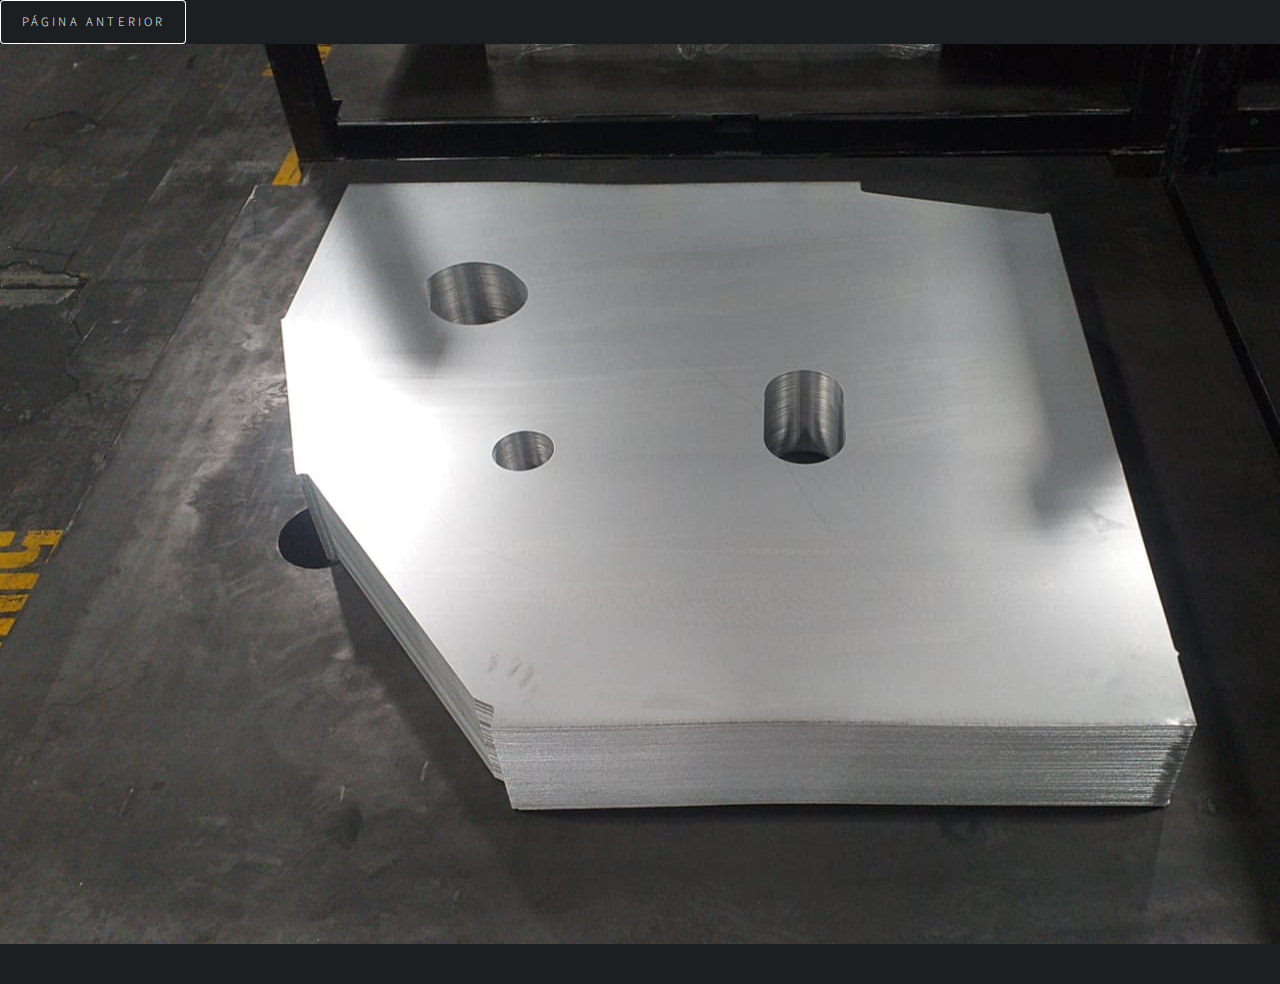
<file: imagen.html>
<!DOCTYPE html>
<html lang="en">
<head>
    <meta charset="UTF-8">
    <meta http-equiv="X-UA-Compatible" content="IE=edge">
    <meta name="viewport" content="width=device-width, initial-scale=1.0">
    <title>506</title>
    <link rel="stylesheet" href="assets/css/main.css" />
    <noscript><link rel="stylesheet" href="assets/css/noscript.css" /></noscript>
</head>
<body>
    <input class="major"type="button" value="Página anterior" onClick="history.go(-1);">
    <article id="506">
       
        <img src="/images/IZQ.jpg" alt="">
        
       
        
        <ul class="icons">
            
        </ul>
    </article>
    <script src="assets/js/jquery.min.js"></script>
			<script src="assets/js/browser.min.js"></script>
			<script src="assets/js/breakpoints.min.js"></script>
			<script src="assets/js/util.js"></script>
			<script src="assets/js/main.js"></script>
</body>
</html>
</file>
<file: assets/css/noscript.css>
/* BG */

	body.is-preload #bg:before {
		background-color: transparent;
	}

/* Header */

	body.is-preload #header {
		-moz-filter: none;
		-webkit-filter: none;
		-ms-filter: none;
		filter: none;
	}

		body.is-preload #header > * {
			opacity: 1;
		}

		body.is-preload #header .content .inner {
			max-height: none;
			padding: 3rem 2rem;
			opacity: 1;
		}

/* Main */

	#main article {
		opacity: 1;
		margin: 4rem 0 0 0;
	}
</file>
<file: assets/css/main.css>
@import url(fontawesome-all.min.css);
@import url("https://fonts.googleapis.com/css?family=Source+Sans+Pro:300italic,600italic,300,600");

html, body, div, span, applet, object,
iframe, h1, h2, h3, h4, h5, h6, p, blockquote,
pre, a, abbr, acronym, address, big, cite,
code, del, dfn, em, img, ins, kbd, q, s, samp,
small, strike, strong, sub, sup, tt, var, b,
u, i, center, dl, dt, dd, ol, ul, li, fieldset,
form, label, legend, table, caption, tbody,
tfoot, thead, tr, th, td, article, aside,
canvas, details, embed, figure, figcaption,
footer, header, hgroup, menu, nav, output, ruby,
section, summary, time, mark, audio, video {
	margin: 0;
	padding: 0;
	border: 0;
	font-size: 100%;
	font: inherit;
	vertical-align: baseline;}

article, aside, details, figcaption, figure,
footer, header, hgroup, menu, nav, section {
	display: block;}

body {
	line-height: 1;
}

ol, ul {
	list-style: none;
}

blockquote, q {
	quotes: none;
}

	blockquote:before, blockquote:after, q:before, q:after {
		content: '';
		content: none;
	}

table {
	border-collapse: collapse;
	border-spacing: 0;
}

body {
	-webkit-text-size-adjust: none;
}

mark {
	background-color: transparent;
	color: inherit;
}

input::-moz-focus-inner {
	border: 0;
	padding: 0;
}

input, select, textarea {
	-moz-appearance: none;
	-webkit-appearance: none;
	-ms-appearance: none;
	appearance: none;
}

/* Basic */

	@-ms-viewport {
		width: device-width;
	}

	@media screen and (max-width: 480px) {

		html, body {
			min-width: 320px;
		}

	}

	html {
		box-sizing: border-box;
	}

	*, *:before, *:after {
		box-sizing: inherit;
	}

	body {
		background: #1b1f22;
	}

		body.is-preload *, body.is-preload *:before, body.is-preload *:after {
			-moz-animation: none !important;
			-webkit-animation: none !important;
			-ms-animation: none !important;
			animation: none !important;
			-moz-transition: none !important;
			-webkit-transition: none !important;
			-ms-transition: none !important;
			transition: none !important;
		}

/* Type */

	html {
		font-size: 16pt;
	}

		@media screen and (max-width: 1680px) {

			html {
				font-size: 12pt;
			}

		}

		@media screen and (max-width: 736px) {

			html {
				font-size: 11pt;
			}

		}

		@media screen and (max-width: 360px) {

			html {
				font-size: 10pt;
			}

		}

	body, input, select, textarea {
		color: #ffffff;
		font-family: "Source Sans Pro", sans-serif;
		font-weight: 300;
		font-size: 1rem;
		line-height: 1.65;
	}

	a {
		-moz-transition: color 0.2s ease-in-out, background-color 0.2s ease-in-out, border-bottom-color 0.2s ease-in-out;
		-webkit-transition: color 0.2s ease-in-out, background-color 0.2s ease-in-out, border-bottom-color 0.2s ease-in-out;
		-ms-transition: color 0.2s ease-in-out, background-color 0.2s ease-in-out, border-bottom-color 0.2s ease-in-out;
		transition: color 0.2s ease-in-out, background-color 0.2s ease-in-out, border-bottom-color 0.2s ease-in-out;
		border-bottom: dotted 1px rgba(255, 255, 255, 0.5);
		text-decoration: none;
		color: inherit;
	}

		a:hover {
			border-bottom-color: transparent;
		}

	strong, b {
		color: #ffffff;
		font-weight: 600;
	}

	em, i {
		font-style: italic;
	}

	p {
		margin: 0 0 2rem 0;
	}

	h1, h2, h3, h4, h5, h6 {
		color: #ffffff;
		font-weight: 600;
		line-height: 1.5;
		margin: 0 0 1rem 0;
		text-transform: uppercase;
		letter-spacing: 0.2rem;
	}

		h1 a, h2 a, h3 a, h4 a, h5 a, h6 a {
			color: inherit;
			text-decoration: none;
		}

		h1.major, h2.major, h3.major, h4.major, h5.major, h6.major {
			border-bottom: solid 1px #ffffff;
			width: -moz-max-content;
			width: -webkit-max-content;
			width: -ms-max-content;
			width: max-content;
			padding-bottom: 0.5rem;
			margin: 0 0 2rem 0;
		}

	h1 {
		font-size: 2.25rem;
		line-height: 1.3;
		letter-spacing: 0.5rem;
	}

	h2 {
		font-size: 1.5rem;
		line-height: 1.4;
		letter-spacing: 0.5rem;
	}

	h3 {
		font-size: 1rem;
	}

	h4 {
		font-size: 0.8rem;
	}

	h5 {
		font-size: 0.7rem;
	}

	h6 {
		font-size: 0.6rem;
	}

	@media screen and (max-width: 736px) {

		h1 {
			font-size: 1.75rem;
			line-height: 1.4;
		}

		h2 {
			font-size: 1.25em;
			line-height: 1.5;
		}

	}

	sub {
		font-size: 0.8rem;
		position: relative;
		top: 0.5rem;
	}

	sup {
		font-size: 0.8rem;
		position: relative;
		top: -0.5rem;
	}

	blockquote {
		border-left: solid 4px #ffffff;
		font-style: italic;
		margin: 0 0 2rem 0;
		padding: 0.5rem 0 0.5rem 2rem;
	}

	code {
		background: rgba(255, 255, 255, 0.075);
		border-radius: 4px;
		font-family: "Courier New", monospace;
		font-size: 0.9rem;
		margin: 0 0.25rem;
		padding: 0.25rem 0.65rem;
	}

	pre {
		-webkit-overflow-scrolling: touch;
		font-family: "Courier New", monospace;
		font-size: 0.9rem;
		margin: 0 0 2rem 0;
	}

		pre code {
			display: block;
			line-height: 1.75;
			padding: 1rem 1.5rem;
			overflow-x: auto;
		}

	hr {
		border: 0;
		border-bottom: solid 1px #ffffff;
		margin: 2.75rem 0;
	}

	.align-left {
		text-align: left;
	}

	.align-center {
		text-align: center;
	}

	.align-right {
		text-align: right;
	}

/* Form */

	form {
		margin: 0 0 2rem 0;
	}

		form > :last-child {
			margin-bottom: 0;
		}

		form > .fields {
			display: -moz-flex;
			display: -webkit-flex;
			display: -ms-flex;
			display: flex;
			-moz-flex-wrap: wrap;
			-webkit-flex-wrap: wrap;
			-ms-flex-wrap: wrap;
			flex-wrap: wrap;
			width: calc(100% + 3rem);
			margin: -1.5rem 0 2rem -1.5rem;
		}

			form > .fields > .field {
				-moz-flex-grow: 0;
				-webkit-flex-grow: 0;
				-ms-flex-grow: 0;
				flex-grow: 0;
				-moz-flex-shrink: 0;
				-webkit-flex-shrink: 0;
				-ms-flex-shrink: 0;
				flex-shrink: 0;
				padding: 1.5rem 0 0 1.5rem;
				width: calc(100% - 1.5rem);
			}

				form > .fields > .field.half {
					width: calc(50% - 0.75rem);
				}

				form > .fields > .field.third {
					width: calc(100%/3 - 0.5rem);
				}

				form > .fields > .field.quarter {
					width: calc(25% - 0.375rem);
				}

		@media screen and (max-width: 480px) {

			form > .fields {
				width: calc(100% + 3rem);
				margin: -1.5rem 0 2rem -1.5rem;
			}

				form > .fields > .field {
					padding: 1.5rem 0 0 1.5rem;
					width: calc(100% - 1.5rem);
				}

					form > .fields > .field.half {
						width: calc(100% - 1.5rem);
					}

					form > .fields > .field.third {
						width: calc(100% - 1.5rem);
					}

					form > .fields > .field.quarter {
						width: calc(100% - 1.5rem);
					}

		}

	label {
		color: #ffffff;
		display: block;
		font-size: 0.8rem;
		font-weight: 300;
		letter-spacing: 0.2rem;
		line-height: 1.5;
		margin: 0 0 1rem 0;
		text-transform: uppercase;
	}

	input[type="text"],
	input[type="password"],
	input[type="email"],
	input[type="tel"],
	select,
	textarea {
		-moz-appearance: none;
		-webkit-appearance: none;
		-ms-appearance: none;
		appearance: none;
		-moz-transition: border-color 0.2s ease-in-out, box-shadow 0.2s ease-in-out, background-color 0.2s ease-in-out;
		-webkit-transition: border-color 0.2s ease-in-out, box-shadow 0.2s ease-in-out, background-color 0.2s ease-in-out;
		-ms-transition: border-color 0.2s ease-in-out, box-shadow 0.2s ease-in-out, background-color 0.2s ease-in-out;
		transition: border-color 0.2s ease-in-out, box-shadow 0.2s ease-in-out, background-color 0.2s ease-in-out;
		background-color: transparent;
		border-radius: 4px;
		border: solid 1px #ffffff;
		color: inherit;
		display: block;
		outline: 0;
		padding: 0 1rem;
		text-decoration: none;
		width: 100%;
	}

		input[type="text"]:invalid,
		input[type="password"]:invalid,
		input[type="email"]:invalid,
		input[type="tel"]:invalid,
		select:invalid,
		textarea:invalid {
			box-shadow: none;
		}

		input[type="text"]:focus,
		input[type="password"]:focus,
		input[type="email"]:focus,
		input[type="tel"]:focus,
		select:focus,
		textarea:focus {
			background: rgba(255, 255, 255, 0.075);
			border-color: #ffffff;
			box-shadow: 0 0 0 1px #ffffff;
		}

	select {
		background-image: url("data:image/svg+xml;charset=utf8,%3Csvg xmlns='http://www.w3.org/2000/svg' width='40' height='40' preserveAspectRatio='none' viewBox='0 0 40 40'%3E%3Cpath d='M9.4,12.3l10.4,10.4l10.4-10.4c0.2-0.2,0.5-0.4,0.9-0.4c0.3,0,0.6,0.1,0.9,0.4l3.3,3.3c0.2,0.2,0.4,0.5,0.4,0.9 c0,0.4-0.1,0.6-0.4,0.9L20.7,31.9c-0.2,0.2-0.5,0.4-0.9,0.4c-0.3,0-0.6-0.1-0.9-0.4L4.3,17.3c-0.2-0.2-0.4-0.5-0.4-0.9 c0-0.4,0.1-0.6,0.4-0.9l3.3-3.3c0.2-0.2,0.5-0.4,0.9-0.4S9.1,12.1,9.4,12.3z' fill='%23ffffff' /%3E%3C/svg%3E");
		background-size: 1.25rem;
		background-repeat: no-repeat;
		background-position: calc(100% - 1rem) center;
		height: 2.75rem;
		padding-right: 2.75rem;
		text-overflow: ellipsis;
	}

		select option {
			color: #ffffff;
			background: #1b1f22;
		}

		select:focus::-ms-value {
			background-color: transparent;
		}

		select::-ms-expand {
			display: none;
		}

	input[type="text"],
	input[type="password"],
	input[type="email"],
	select {
		height: 2.75rem;
	}

	textarea {
		padding: 0.75rem 1rem;
	}

	input[type="checkbox"],
	input[type="radio"] {
		-moz-appearance: none;
		-webkit-appearance: none;
		-ms-appearance: none;
		appearance: none;
		display: block;
		float: left;
		margin-right: -2rem;
		opacity: 0;
		width: 1rem;
		z-index: -1;
	}

		input[type="checkbox"] + label,
		input[type="radio"] + label {
			text-decoration: none;
			-moz-user-select: none;
			-webkit-user-select: none;
			-ms-user-select: none;
			user-select: none;
			color: #ffffff;
			cursor: pointer;
			display: inline-block;
			font-size: 0.8rem;
			font-weight: 300;
			margin: 0 0 0.5rem 0;
			padding-left: 2.65rem;
			padding-right: 0.75rem;
			position: relative;
		}

			input[type="checkbox"] + label:before,
			input[type="radio"] + label:before {
				-moz-osx-font-smoothing: grayscale;
				-webkit-font-smoothing: antialiased;
				display: inline-block;
				font-style: normal;
				font-variant: normal;
				text-rendering: auto;
				line-height: 1;
				text-transform: none !important;
				font-family: 'Font Awesome 5 Free';
				font-weight: 900;
			}

			input[type="checkbox"] + label:before,
			input[type="radio"] + label:before {
				-moz-transition: border-color 0.2s ease-in-out, box-shadow 0.2s ease-in-out, background-color 0.2s ease-in-out;
				-webkit-transition: border-color 0.2s ease-in-out, box-shadow 0.2s ease-in-out, background-color 0.2s ease-in-out;
				-ms-transition: border-color 0.2s ease-in-out, box-shadow 0.2s ease-in-out, background-color 0.2s ease-in-out;
				transition: border-color 0.2s ease-in-out, box-shadow 0.2s ease-in-out, background-color 0.2s ease-in-out;
				border-radius: 4px;
				border: solid 1px #ffffff;
				content: '';
				display: inline-block;
				height: 1.65rem;
				left: 0;
				line-height: 1.65rem;
				position: absolute;
				text-align: center;
				top: -0.15rem;
				width: 1.65rem;
			}

		input[type="checkbox"]:checked + label:before,
		input[type="radio"]:checked + label:before {
			background: #ffffff !important;
			border-color: #ffffff !important;
			color: #1b1f22;
			content: '\f00c';
		}

		input[type="checkbox"]:focus + label:before,
		input[type="radio"]:focus + label:before {
			background: rgba(255, 255, 255, 0.075);
			border-color: #ffffff;
			box-shadow: 0 0 0 1px #ffffff;
		}

	input[type="checkbox"] + label:before {
		border-radius: 4px;
	}

	input[type="radio"] + label:before {
		border-radius: 100%;
	}

	::-webkit-input-placeholder {
		color: rgba(255, 255, 255, 0.5) !important;
		opacity: 1.0;
	}

	:-moz-placeholder {
		color: rgba(255, 255, 255, 0.5) !important;
		opacity: 1.0;
	}

	::-moz-placeholder {
		color: rgba(255, 255, 255, 0.5) !important;
		opacity: 1.0;
	}

	:-ms-input-placeholder {
		color: rgba(255, 255, 255, 0.5) !important;
		opacity: 1.0;
	}

	.formerize-placeholder {
		color: rgba(255, 255, 255, 0.5) !important;
		opacity: 1.0;
	}

/* Box */

	.box {
		border-radius: 4px;
		border: solid 1px #ffffff;
		margin-bottom: 2rem;
		padding: 1.5em;
	}

		.box > :last-child,
		.box > :last-child > :last-child,
		.box > :last-child > :last-child > :last-child {
			margin-bottom: 0;
		}

		.box.alt {
			border: 0;
			border-radius: 0;
			padding: 0;
		}

/* Icon */

	.icon {
		text-decoration: none;
		border-bottom: none;
		position: relative;
	}

		.icon:before {
			-moz-osx-font-smoothing: grayscale;
			-webkit-font-smoothing: antialiased;
			display: inline-block;
			font-style: normal;
			font-variant: normal;
			text-rendering: auto;
			line-height: 1;
			text-transform: none !important;
			font-family: 'Font Awesome 5 Free';
			font-weight: 400;
		}

		.icon > .label {
			display: none;
		}

		.icon:before {
			line-height: inherit;
		}

		.icon.solid:before {
			font-weight: 900;
		}

		.icon.brands:before {
			font-family: 'Font Awesome 5 Brands';
		}

/* Image */

	.image {
		border-radius: 4px;
		border: 0;
		display: inline-block;
		position: relative;
	}

		.image:before {
			pointer-events: none;
			background-image: url("../../images/overlay.png");
			background-color: rgba(19, 21, 25, 0.5);
			border-radius: 4px;
			content: '';
			display: block;
			height: 100%;
			left: 0;
			opacity: 0.5;
			position: absolute;
			top: 0;
			width: 100%;
		}

		.image img {
			border-radius: 4px;
			display: block;
		}

		.image.left, .image.right {
			max-width: 40%;
		}

			.image.left img, .image.right img {
				width: 100%;
			}

		.image.left {
			float: left;
			padding: 0 1.5em 1em 0;
			top: 0.25em;
		}

		.image.right {
			float: right;
			padding: 0 0 1em 1.5em;
			top: 0.25em;
		}

		.image.fit {
			display: block;
			margin: 0 0 2rem 0;
			width: 100%;
		}

			.image.fit img {
				width: 100%;
			}

		.image.main {
			display: block;
			margin: 2.5rem 0;
			width: 100%;
		}

			.image.main img {
				width: 100%;
			}

		@media screen and (max-width: 736px) {

			.image.main {
				margin: 2rem 0;
			}

		}

		@media screen and (max-width: 480px) {

			.image.main {
				margin: 1.5rem 0;
			}

		}

/* List */

	ol {
		list-style: decimal;
		margin: 0 0 2rem 0;
		padding-left: 1.25em;
	}

		ol li {
			padding-left: 0.25em;
		}

	ul {
		list-style: disc;
		margin: 0 0 2rem 0;
		padding-left: 1em;
	}

		ul li {
			padding-left: 0.5em;
		}

		ul.alt {
			list-style: none;
			padding-left: 0;
		}

			ul.alt li {
				border-top: solid 1px #ffffff;
				padding: 0.5em 0;
			}

				ul.alt li:first-child {
					border-top: 0;
					padding-top: 0;
				}

	dl {
		margin: 0 0 2rem 0;
	}

		dl dt {
			display: block;
			font-weight: 600;
			margin: 0 0 1rem 0;
		}

		dl dd {
			margin-left: 2rem;
		}

/* Actions */

	ul.actions {
		display: -moz-flex;
		display: -webkit-flex;
		display: -ms-flex;
		display: flex;
		cursor: default;
		list-style: none;
		margin-left: -1rem;
		padding-left: 0;
	}

		ul.actions li {
			padding: 0 0 0 1rem;
			vertical-align: middle;
		}

		ul.actions.special {
			-moz-justify-content: center;
			-webkit-justify-content: center;
			-ms-justify-content: center;
			justify-content: center;
			width: 100%;
			margin-left: 0;
		}

			ul.actions.special li:first-child {
				padding-left: 0;
			}

		ul.actions.stacked {
			-moz-flex-direction: column;
			-webkit-flex-direction: column;
			-ms-flex-direction: column;
			flex-direction: column;
			margin-left: 0;
		}

			ul.actions.stacked li {
				padding: 1.3rem 0 0 0;
			}

				ul.actions.stacked li:first-child {
					padding-top: 0;
				}

		ul.actions.fit {
			width: calc(100% + 1rem);
		}

			ul.actions.fit li {
				-moz-flex-grow: 1;
				-webkit-flex-grow: 1;
				-ms-flex-grow: 1;
				flex-grow: 1;
				-moz-flex-shrink: 1;
				-webkit-flex-shrink: 1;
				-ms-flex-shrink: 1;
				flex-shrink: 1;
				width: 100%;
			}

				ul.actions.fit li > * {
					width: 100%;
				}

			ul.actions.fit.stacked {
				width: 100%;
			}

		@media screen and (max-width: 480px) {

			ul.actions:not(.fixed) {
				-moz-flex-direction: column;
				-webkit-flex-direction: column;
				-ms-flex-direction: column;
				flex-direction: column;
				margin-left: 0;
				width: 100% !important;
			}

				ul.actions:not(.fixed) li {
					-moz-flex-grow: 1;
					-webkit-flex-grow: 1;
					-ms-flex-grow: 1;
					flex-grow: 1;
					-moz-flex-shrink: 1;
					-webkit-flex-shrink: 1;
					-ms-flex-shrink: 1;
					flex-shrink: 1;
					padding: 1rem 0 0 0;
					text-align: center;
					width: 100%;
				}

					ul.actions:not(.fixed) li > * {
						width: 100%;
					}

					ul.actions:not(.fixed) li:first-child {
						padding-top: 0;
					}

					ul.actions:not(.fixed) li input[type="submit"],
					ul.actions:not(.fixed) li input[type="reset"],
					ul.actions:not(.fixed) li input[type="button"],
					ul.actions:not(.fixed) li button,
					ul.actions:not(.fixed) li .button {
						width: 100%;
					}

						ul.actions:not(.fixed) li input[type="submit"].icon:before,
						ul.actions:not(.fixed) li input[type="reset"].icon:before,
						ul.actions:not(.fixed) li input[type="button"].icon:before,
						ul.actions:not(.fixed) li button.icon:before,
						ul.actions:not(.fixed) li .button.icon:before {
							margin-left: -0.5em;
						}

		}

/* Icons */

	ul.icons {
		cursor: default;
		list-style: none;
		padding-left: 0;
	}

		ul.icons li {
			display: inline-block;
			padding: 0 0.75em 0 0;
		}

			ul.icons li:last-child {
				padding-right: 0;
			}

			ul.icons li a {
				border-radius: 100%;
				box-shadow: inset 0 0 0 1px #ffffff;
				display: inline-block;
				height: 2.25rem;
				line-height: 2.25rem;
				text-align: center;
				width: 2.25rem;
			}

				ul.icons li a:hover {
					background-color: rgba(255, 255, 255, 0.075);
				}

				ul.icons li a:active {
					background-color: rgba(255, 255, 255, 0.175);
				}

/* Table */

	.table-wrapper {
		-webkit-overflow-scrolling: touch;
		overflow-x: auto;
	}

	table {
		margin: 0 0 2rem 0;
		width: 100%;
	}

		table tbody tr {
			border: solid 1px #ffffff;
			border-left: 0;
			border-right: 0;
		}

			table tbody tr:nth-child(2n + 1) {
				background-color: rgba(255, 255, 255, 0.075);
			}

		table td {
			padding: 0.75em 0.75em;
		}

		table th {
			color: #ffffff;
			font-size: 0.9em;
			font-weight: 600;
			padding: 0 0.75em 0.75em 0.75em;
			text-align: left;
		}

		table thead {
			border-bottom: solid 2px #ffffff;
		}

		table tfoot {
			border-top: solid 2px #ffffff;
		}

		table.alt {
			border-collapse: separate;
		}

			table.alt tbody tr td {
				border: solid 1px #ffffff;
				border-left-width: 0;
				border-top-width: 0;
			}

				table.alt tbody tr td:first-child {
					border-left-width: 1px;
				}

			table.alt tbody tr:first-child td {
				border-top-width: 1px;
			}

			table.alt thead {
				border-bottom: 0;
			}

			table.alt tfoot {
				border-top: 0;
			}

/* Button */

	input[type="submit"],
	input[type="reset"],
	input[type="button"],
	button,
	.button {
		-moz-appearance: none;
		-webkit-appearance: none;
		-ms-appearance: none;
		appearance: none;
		-moz-transition: background-color 0.2s ease-in-out, color 0.2s ease-in-out;
		-webkit-transition: background-color 0.2s ease-in-out, color 0.2s ease-in-out;
		-ms-transition: background-color 0.2s ease-in-out, color 0.2s ease-in-out;
		transition: background-color 0.2s ease-in-out, color 0.2s ease-in-out;
		background-color: transparent;
		border-radius: 4px;
		border: 0;
		box-shadow: inset 0 0 0 1px #ffffff;
		color: #ffffff !important;
		cursor: pointer;
		display: inline-block;
		font-size: 0.8rem;
		font-weight: 300;
		height: 2.75rem;
		letter-spacing: 0.2rem;
		line-height: 2.75rem;
		outline: 0;
		padding: 0 1.25rem 0 1.35rem;
		text-align: center;
		text-decoration: none;
		text-transform: uppercase;
		white-space: nowrap;
	}

		input[type="submit"]:hover,
		input[type="reset"]:hover,
		input[type="button"]:hover,
		button:hover,
		.button:hover {
			background-color: rgba(255, 255, 255, 0.075);
		}

		input[type="submit"]:active,
		input[type="reset"]:active,
		input[type="button"]:active,
		button:active,
		.button:active {
			background-color: rgba(255, 255, 255, 0.175);
		}

		input[type="submit"].icon:before,
		input[type="reset"].icon:before,
		input[type="button"].icon:before,
		button.icon:before,
		.button.icon:before {
			margin-right: 0.5em;
		}

		input[type="submit"].fit,
		input[type="reset"].fit,
		input[type="button"].fit,
		button.fit,
		.button.fit {
			width: 100%;
		}

		input[type="submit"].small,
		input[type="reset"].small,
		input[type="button"].small,
		button.small,
		.button.small {
			font-size: 0.6rem;
			height: 2.0625rem;
			line-height: 2.0625rem;
		}

		input[type="submit"].primary,
		input[type="reset"].primary,
		input[type="button"].primary,
		button.primary,
		.button.primary {
			background-color: #ffffff;
			color: #1b1f22 !important;
			font-weight: 600;
		}

		input[type="submit"].disabled, input[type="submit"]:disabled,
		input[type="reset"].disabled,
		input[type="reset"]:disabled,
		input[type="button"].disabled,
		input[type="button"]:disabled,
		button.disabled,
		button:disabled,
		.button.disabled,
		.button:disabled {
			pointer-events: none;
			cursor: default;
			opacity: 0.25;
		}

	input[type="submit"],
	input[type="reset"],
	input[type="button"],
	button {
		line-height: calc(2.75rem - 2px);
	}

/* BG */

	#bg {
		-moz-transform: scale(1.0);
		-webkit-transform: scale(1.0);
		-ms-transform: scale(1.0);
		transform: scale(1.0);
		-webkit-backface-visibility: hidden;
		position: fixed;
		top: 0;
		left: 0;
		width: 100%;
		height: 100vh;
		z-index: 1;
	}

		#bg:before, #bg:after {
			content: '';
			display: block;
			position: absolute;
			top: 0;
			left: 0;
			width: 100%;
			height: 100%;
		}

		#bg:before {
			-moz-transition: background-color 2.5s ease-in-out;
			-webkit-transition: background-color 2.5s ease-in-out;
			-ms-transition: background-color 2.5s ease-in-out;
			transition: background-color 2.5s ease-in-out;
			-moz-transition-delay: 0.75s;
			-webkit-transition-delay: 0.75s;
			-ms-transition-delay: 0.75s;
			transition-delay: 0.75s;
			background-image: linear-gradient(to top, rgba(19, 21, 25, 0.5), rgba(19, 21, 25, 0.5)), url("../../images/overlay.png");
			background-size: auto,
 256px 256px;
			background-position: center,
 center;
			background-repeat: no-repeat,
 repeat;
			z-index: 2;
		}

		#bg:after {
			-moz-transform: scale(1.125);
			-webkit-transform: scale(1.125);
			-ms-transform: scale(1.125);
			transform: scale(1.125);
			-moz-transition: -moz-transform 0.325s ease-in-out, -moz-filter 0.325s ease-in-out;
			-webkit-transition: -webkit-transform 0.325s ease-in-out, -webkit-filter 0.325s ease-in-out;
			-ms-transition: -ms-transform 0.325s ease-in-out, -ms-filter 0.325s ease-in-out;
			transition: transform 0.325s ease-in-out, filter 0.325s ease-in-out;
			background-image: url("../../images/bg.jpg");
			background-position: center;
			background-size: cover;
			background-repeat: no-repeat;
			z-index: 1;
		}

		body.is-article-visible #bg:after {
			-moz-transform: scale(1.0825);
			-webkit-transform: scale(1.0825);
			-ms-transform: scale(1.0825);
			transform: scale(1.0825);
			-moz-filter: blur(0.2rem);
			-webkit-filter: blur(0.2rem);
			-ms-filter: blur(0.2rem);
			filter: blur(0.2rem);
		}

		body.is-preload #bg:before {
			background-color: #000000;
		}

/* Wrapper */

	#wrapper {
		display: -moz-flex;
		display: -webkit-flex;
		display: -ms-flex;
		display: flex;
		-moz-flex-direction: column;
		-webkit-flex-direction: column;
		-ms-flex-direction: column;
		flex-direction: column;
		-moz-align-items: center;
		-webkit-align-items: center;
		-ms-align-items: center;
		align-items: center;
		-moz-justify-content: space-between;
		-webkit-justify-content: space-between;
		-ms-justify-content: space-between;
		justify-content: space-between;
		position: relative;
		min-height: 100vh;
		width: 100%;
		padding: 4rem 2rem;
		z-index: 3;
	}

		#wrapper:before {
			content: '';
			display: block;
		}

		@media screen and (max-width: 1680px) {

			#wrapper {
				padding: 3rem 2rem;
			}

		}

		@media screen and (max-width: 736px) {

			#wrapper {
				padding: 2rem 1rem;
			}

		}

		@media screen and (max-width: 480px) {

			#wrapper {
				padding: 1rem;
			}

		}

/* Header */

	#header {
		display: -moz-flex;
		display: -webkit-flex;
		display: -ms-flex;
		display: flex;
		-moz-flex-direction: column;
		-webkit-flex-direction: column;
		-ms-flex-direction: column;
		flex-direction: column;
		-moz-align-items: center;
		-webkit-align-items: center;
		-ms-align-items: center;
		align-items: center;
		-moz-transition: -moz-transform 0.325s ease-in-out, -moz-filter 0.325s ease-in-out, opacity 0.325s ease-in-out;
		-webkit-transition: -webkit-transform 0.325s ease-in-out, -webkit-filter 0.325s ease-in-out, opacity 0.325s ease-in-out;
		-ms-transition: -ms-transform 0.325s ease-in-out, -ms-filter 0.325s ease-in-out, opacity 0.325s ease-in-out;
		transition: transform 0.325s ease-in-out, filter 0.325s ease-in-out, opacity 0.325s ease-in-out;
		background-image: -moz-radial-gradient(rgba(0, 0, 0, 0.25) 25%, rgba(0, 0, 0, 0) 55%);
		background-image: -webkit-radial-gradient(rgba(0, 0, 0, 0.25) 25%, rgba(0, 0, 0, 0) 55%);
		background-image: -ms-radial-gradient(rgba(0, 0, 0, 0.25) 25%, rgba(0, 0, 0, 0) 55%);
		background-image: radial-gradient(rgba(0, 0, 0, 0.25) 25%, rgba(0, 0, 0, 0) 55%);
		max-width: 100%;
		text-align: center;
	}

		#header > * {
			-moz-transition: opacity 0.325s ease-in-out;
			-webkit-transition: opacity 0.325s ease-in-out;
			-ms-transition: opacity 0.325s ease-in-out;
			transition: opacity 0.325s ease-in-out;
			position: relative;
			margin-top: 3.5rem;
		}

			#header > *:before {
				content: '';
				display: block;
				position: absolute;
				top: calc(-3.5rem - 1px);
				left: calc(50% - 1px);
				width: 1px;
				height: calc(3.5rem + 1px);
				background: #ffffff;
			}

		#header > :first-child {
			margin-top: 0;
		}

			#header > :first-child:before {
				display: none;
			}

		#header .logo {
			width: 5.5rem;
			height: 5.5rem;
			line-height: 5.5rem;
			border: solid 1px #ffffff;
			border-radius: 100%;
		}

			#header .logo .icon:before {
				font-size: 2rem;
			}

		#header .content {
			border-style: solid;
			border-color: #ffffff;
			border-top-width: 1px;
			border-bottom-width: 1px;
			max-width: 100%;
		}

			#header .content .inner {
				-moz-transition: max-height 0.75s ease, padding 0.75s ease, opacity 0.325s ease-in-out;
				-webkit-transition: max-height 0.75s ease, padding 0.75s ease, opacity 0.325s ease-in-out;
				-ms-transition: max-height 0.75s ease, padding 0.75s ease, opacity 0.325s ease-in-out;
				transition: max-height 0.75s ease, padding 0.75s ease, opacity 0.325s ease-in-out;
				-moz-transition-delay: 0.25s;
				-webkit-transition-delay: 0.25s;
				-ms-transition-delay: 0.25s;
				transition-delay: 0.25s;
				padding: 3rem 2rem;
				max-height: 40rem;
				overflow: hidden;
			}

				#header .content .inner > :last-child {
					margin-bottom: 0;
				}

			#header .content p {
				text-transform: uppercase;
				letter-spacing: 0.2rem;
				font-size: 0.8rem;
				line-height: 2;
			}

		#header nav ul {
			display: -moz-flex;
			display: -webkit-flex;
			display: -ms-flex;
			display: flex;
			margin-bottom: 0;
			list-style: none;
			padding-left: 0;
			border: solid 1px #ffffff;
			border-radius: 10px;
			padding-top: 0.5;
		}

			#header nav ul li {
				padding-left: 0;
				border-left: solid 1px #ffffff;
			}

				#header nav ul li:first-child {
					border-left: 0;
				}

				#header nav ul li a {
					display: block;
					min-width: 7.5rem;
					height: 2.75rem;
					line-height: 2.75rem;
					padding: 1rem 0 1.45rem;
					text-transform: uppercase;
					letter-spacing: 0.2rem;
					font-size: 1.31rem;
					border-bottom: 0;
					
					
				}

					#header nav ul li a:hover {
						background-color: rgba(255, 255, 255, 0.075);
					}

					#header nav ul li a:active {
						background-color: rgba(255, 255, 255, 0.175);
					}

		#header nav.use-middle:after {
			content: '';
			display: block;
			position: absolute;
			top: 0;
			left: calc(50% - 1px);
			width: 1px;
			height: 100%;
			background: #ffffff;
		}

		#header nav.use-middle ul li.is-middle {
			border-left: 0;
		}

		body.is-article-visible #header {
			-moz-transform: scale(0.95);
			-webkit-transform: scale(0.95);
			-ms-transform: scale(0.95);
			transform: scale(0.95);
			-moz-filter: blur(0.1rem);
			-webkit-filter: blur(0.1rem);
			-ms-filter: blur(0.1rem);
			filter: blur(0.1rem);
			opacity: 0;
		}

		body.is-preload #header {
			-moz-filter: blur(0.125rem);
			-webkit-filter: blur(0.125rem);
			-ms-filter: blur(0.125rem);
			filter: blur(0.125rem);
		}

			body.is-preload #header > * {
				opacity: 0;
			}

			body.is-preload #header .content .inner {
				max-height: 0;
				padding-top: 0;
				padding-bottom: 0;
				opacity: 0;
			}

		@media screen and (max-width: 980px) {

			#header .content p br {
				display: none;
			}

		}

		@media screen and (max-width: 736px) {

			#header > * {
				margin-top: 2rem;
			}

				#header > *:before {
					top: calc(-2rem - 1px);
					height: calc(2rem + 1px);
				}

			#header .logo {
				width: 4.75rem;
				height: 4.75rem;
				line-height: 4.75rem;
			}

				#header .logo .icon:before {
					font-size: 1.75rem;
				}

			#header .content .inner {
				padding: 2.5rem 1rem;
			}

			#header .content p {
				line-height: 1.875;
			}

		}

		@media screen and (max-width: 480px) {

			#header {
				padding: 1.5rem 0;
			}

				#header .content .inner {
					padding: 2.5rem 0;
				}

				#header nav ul {
					-moz-flex-direction: column;
					-webkit-flex-direction: column;
					-ms-flex-direction: column;
					flex-direction: column;
					min-width: 10rem;
					max-width: 100%;
				}

					#header nav ul li {
						border-left: 0;
						border-top: solid 1px #ffffff;
					}

						#header nav ul li:first-child {
							border-top: 0;
						}

						#header nav ul li a {
							height: 3rem;
							line-height: 3rem;
							min-width: 0;
							width: 100%;
						}

				#header nav.use-middle:after {
					display: none;
				}

		}

/* Main */

	#main {
		-moz-flex-grow: 1;
		-webkit-flex-grow: 1;
		-ms-flex-grow: 1;
		flex-grow: 1;
		-moz-flex-shrink: 1;
		-webkit-flex-shrink: 1;
		-ms-flex-shrink: 1;
		flex-shrink: 1;
		display: -moz-flex;
		display: -webkit-flex;
		display: -ms-flex;
		display: flex;
		-moz-align-items: center;
		-webkit-align-items: center;
		-ms-align-items: center;
		align-items: center;
		-moz-justify-content: center;
		-webkit-justify-content: center;
		-ms-justify-content: center;
		justify-content: center;
		-moz-flex-direction: column;
		-webkit-flex-direction: column;
		-ms-flex-direction: column;
		flex-direction: column;
		position: relative;
		max-width: 100%;
		z-index: 3;
	}

		#main article {
			-moz-transform: translateY(0.25rem);
			-webkit-transform: translateY(0.25rem);
			-ms-transform: translateY(0.25rem);
			transform: translateY(0.25rem);
			-moz-transition: opacity 0.325s ease-in-out, -moz-transform 0.325s ease-in-out;
			-webkit-transition: opacity 0.325s ease-in-out, -webkit-transform 0.325s ease-in-out;
			-ms-transition: opacity 0.325s ease-in-out, -ms-transform 0.325s ease-in-out;
			transition: opacity 0.325s ease-in-out, transform 0.325s ease-in-out;
			padding: 4.5rem 2.5rem 1.5rem 2.5rem ;
			position: relative;
			width: 40rem;
			max-width: 100%;
			background-color: rgba(27, 31, 34, 0.85);
			border-radius: 4px;
			opacity: 0;
		}

			#main article.active {
				-moz-transform: translateY(0);
				-webkit-transform: translateY(0);
				-ms-transform: translateY(0);
				transform: translateY(0);
				opacity: 1;
			}

			#main article .close {
				display: block;
				position: absolute;
				top: 0;
				right: 0;
				width: 4rem;
				height: 4rem;
				cursor: pointer;
				text-indent: 4rem;
				overflow: hidden;
				white-space: nowrap;
			}

				#main article .close:before {
					-moz-transition: background-color 0.2s ease-in-out;
					-webkit-transition: background-color 0.2s ease-in-out;
					-ms-transition: background-color 0.2s ease-in-out;
					transition: background-color 0.2s ease-in-out;
					content: '';
					display: block;
					position: absolute;
					top: 0.75rem;
					left: 0.75rem;
					width: 2.5rem;
					height: 2.5rem;
					border-radius: 100%;
					background-position: center;
					background-image: url("data:image/svg+xml;charset=utf8,%3Csvg xmlns='http://www.w3.org/2000/svg' xmlns:xlink='http://www.w3.org/1999/xlink' width='20px' height='20px' viewBox='0 0 20 20' zoomAndPan='disable'%3E%3Cstyle%3Eline %7B stroke: %23ffffff%3B stroke-width: 1%3B %7D%3C/style%3E%3Cline x1='2' y1='2' x2='18' y2='18' /%3E%3Cline x1='18' y1='2' x2='2' y2='18' /%3E%3C/svg%3E");
					background-size: 20px 20px;
					background-repeat: no-repeat;
				}

				#main article .close:hover:before {
					background-color: rgba(255, 255, 255, 0.075);
				}

				#main article .close:active:before {
					background-color: rgba(255, 255, 255, 0.175);
				}

		@media screen and (max-width: 736px) {

			#main article {
				padding: 3.5rem 2rem 0.5rem 2rem ;
			}

				#main article .close:before {
					top: 0.875rem;
					left: 0.875rem;
					width: 2.25rem;
					height: 2.25rem;
					background-size: 14px 14px;
				}

		}

		@media screen and (max-width: 480px) {

			#main article {
				padding: 3rem 1.5rem 0.5rem 1.5rem ;
			}

		}

/* Footer */

	#footer {
		-moz-transition: -moz-transform 0.325s ease-in-out, -moz-filter 0.325s ease-in-out, opacity 0.325s ease-in-out;
		-webkit-transition: -webkit-transform 0.325s ease-in-out, -webkit-filter 0.325s ease-in-out, opacity 0.325s ease-in-out;
		-ms-transition: -ms-transform 0.325s ease-in-out, -ms-filter 0.325s ease-in-out, opacity 0.325s ease-in-out;
		transition: transform 0.325s ease-in-out, filter 0.325s ease-in-out, opacity 0.325s ease-in-out;
		width: 100%;
		max-width: 100%;
		margin-top: 2rem;
		text-align: center;
	}

		#footer .copyright {
			letter-spacing: 0.2rem;
			font-size: 0.6rem;
			opacity: 0.75;
			margin-bottom: 0;
			text-transform: uppercase;
		}

		body.is-article-visible #footer {
			-moz-transform: scale(0.95);
			-webkit-transform: scale(0.95);
			-ms-transform: scale(0.95);
			transform: scale(0.95);
			-moz-filter: blur(0.1rem);
			-webkit-filter: blur(0.1rem);
			-ms-filter: blur(0.1rem);
			filter: blur(0.1rem);
			opacity: 0;
		}

		body.is-preload #footer {
			opacity: 0;
		}
		.titulos{
			padding-left: -0px;
			padding-top: 5rem;
			margin-bottom: auto;
			
		}
		.titulos2{
			padding-left: 189px;
			margin: auto;
			
			
		}
		.imagen1{
			width: 30px;
			height: 20px;
		}
</file>
